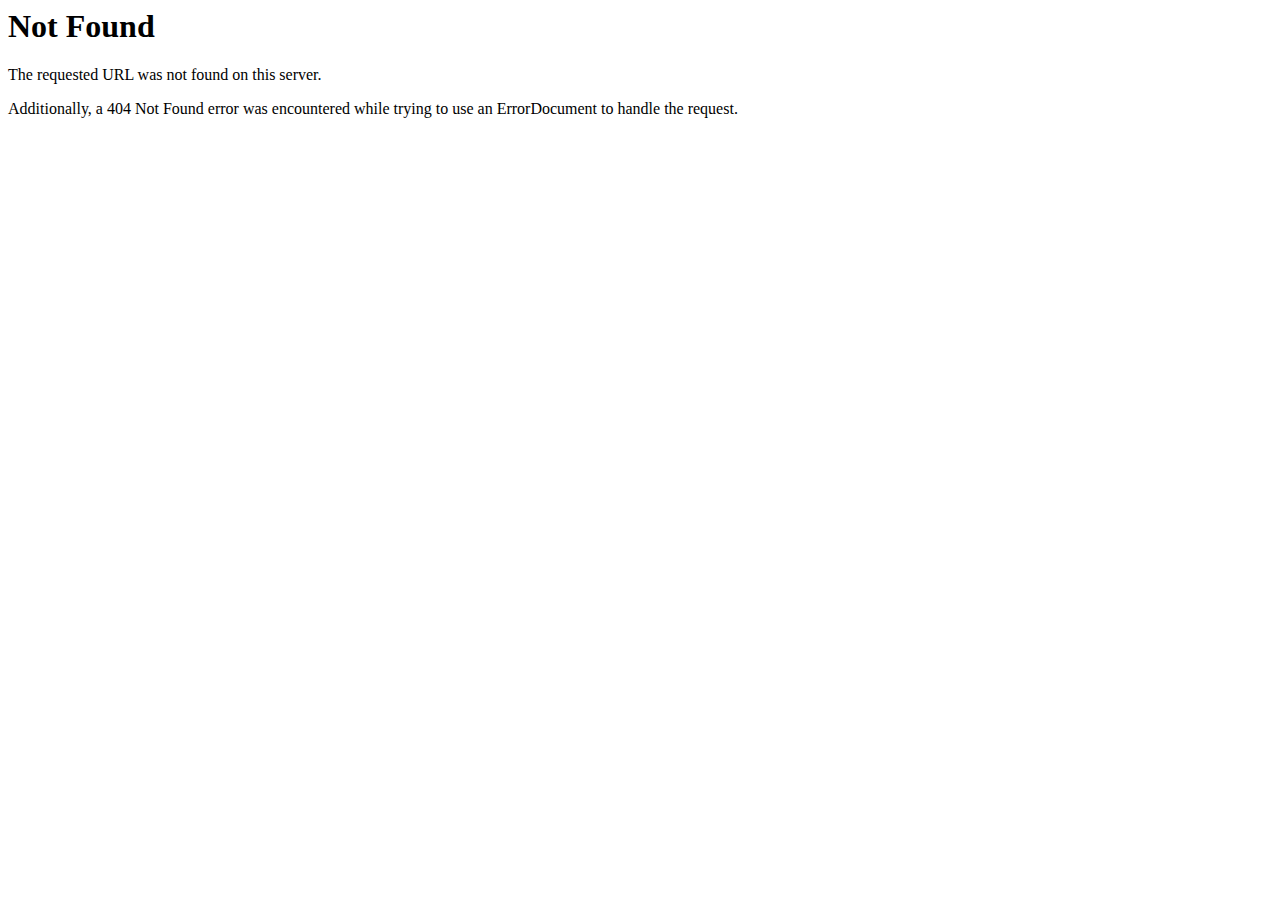
<file: public/assets/css/MaterialIcons-Regular.html>
<!DOCTYPE HTML PUBLIC "-//IETF//DTD HTML 2.0//EN">
<html><head>
<title>404 Not Found</title>
</head><body>
<h1>Not Found</h1>
<p>The requested URL was not found on this server.</p>
<p>Additionally, a 404 Not Found
error was encountered while trying to use an ErrorDocument to handle the request.</p>
</body></html>
</file>
